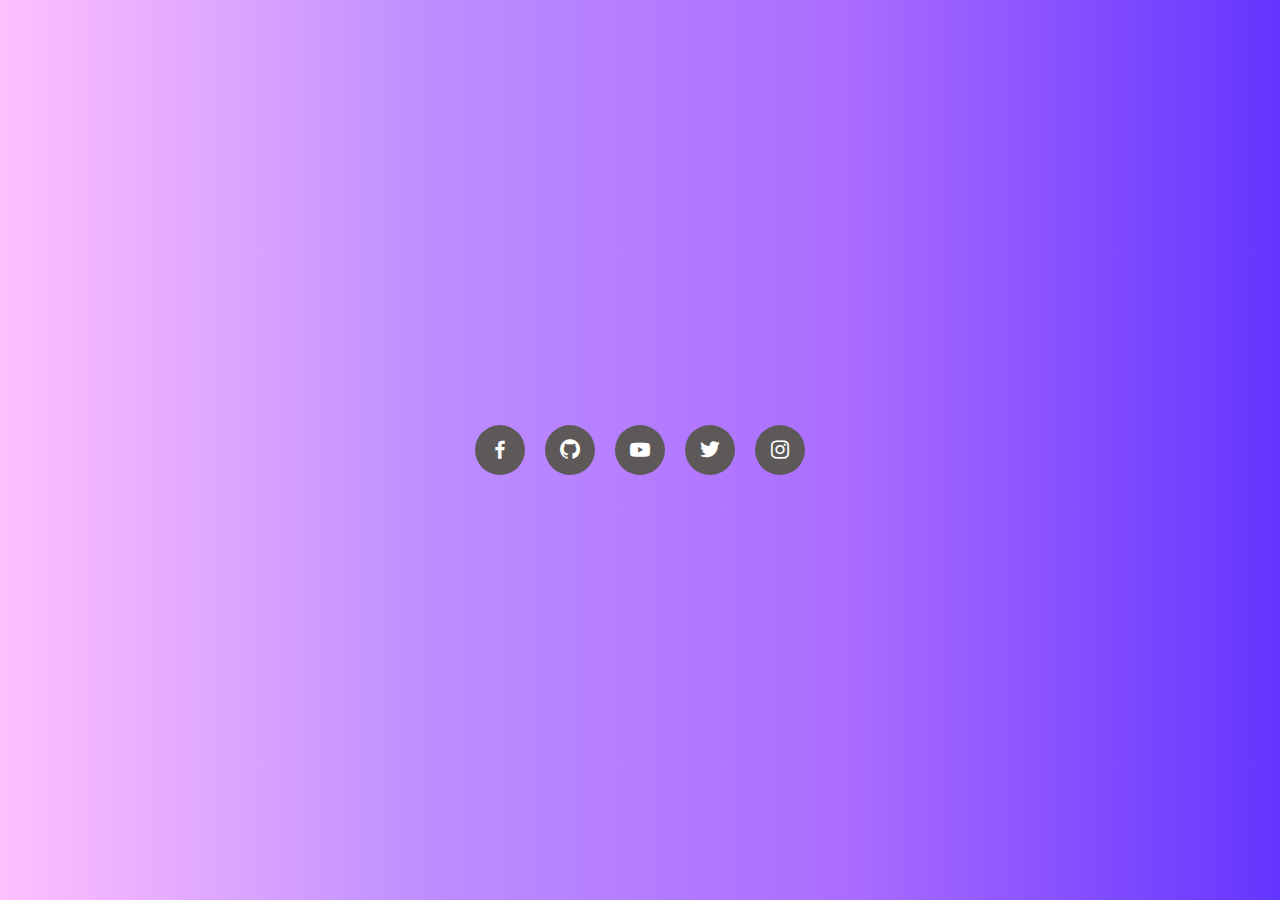
<file: D0508/Sol1/index.html>
<!DOCTYPE html>
<html lang="en">
    <head>
        <meta charset="UTF-8">
        <meta name="viewport" content="width=device-width, initial-scale=1.0">
        <title>Tooltip</title>
        <link href='https://unpkg.com/boxicons@2.1.4/css/boxicons.min.css' rel='stylesheet'>
        <link rel="stylesheet" href="https://cdn.jsdelivr.net/npm/swiper@8/swiper-bundle.min.css"/>
        <link rel="stylesheet" href="styles.css">
</head>
<body>
        <div class="social-icons">
            <div class="icon">
                <a href="#" class="facebook">
                    <i class="bx bxl-facebook"></i>
                    <span class="tooltip">Facebook</span>
            </a>
        </div>
            <div class="icon">
                <a href="#" class="github">
                    <i class="bx bxl-github"></i>
                    <span class="tooltip">Github</span>
            </a>
        </div>
            <div class="icon">
                <a href="#" class="youtube">
                    <i class="bx bxl-youtube"></i>
                    <span class="tooltip">Youtube</span>
            </a>
        </div>
            <div class="icon">
                <a href="#" class="twitter">
                    <i class="bx bxl-twitter"></i>
                    <span class="tooltip">Twitter</span>
            </a>
        </div>
            <div class="icon">
                <a href="#" class="instagram">
                    <i class="bx bxl-instagram"></i>
                    <span class="tooltip">Instagram</span>
            </a>
        </div>
    </div>
</body>
</file>
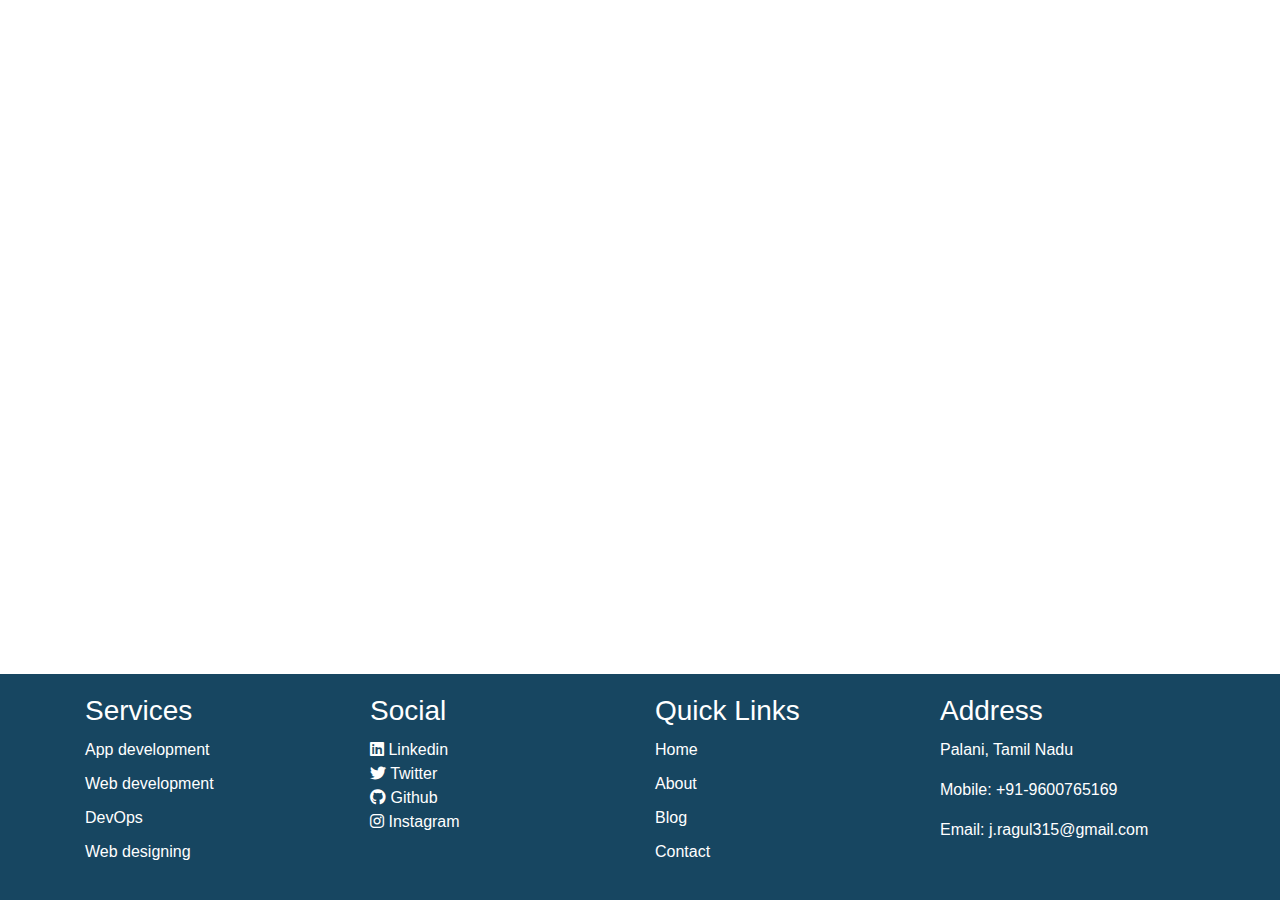
<file: D0508/Sol2/index.html>
<!DOCTYPE html>
<html lang="en">
<head>
    <meta charset="UTF-8">
    <meta name="viewport" content="width=device-width, initial-scale=1.0">
    <title>Footer Example with Bootstrap and Font Awesome</title>
    <link rel="stylesheet" href="https://cdnjs.cloudflare.com/ajax/libs/font-awesome/6.0.0-beta3/css/all.min.css">
    <link rel="stylesheet" href="https://maxcdn.bootstrapcdn.com/bootstrap/4.5.2/css/bootstrap.min.css">
    <style>
        .footer {
            background-color: rgb(23, 70, 97);
            color: white;
            padding: 20px 0;
            align-items: baseline;
            justify-content: end;
            position: absolute;
            width: 100%;
            bottom: 0;
        }
        .footer .column h3 {
            margin-top: 0;
            margin-bottom: 10px;
        }
        .footer .column ul {
            list-style-type: none;
            padding: 0;
        }
        .footer .column ul li {
            margin-bottom: 10px;
        }
        .footer .column ul li a {
            color: white;
            text-decoration: none;
        }
        .footer .column ul li a:hover {
            text-decoration: underline;
        }
        .footer .social-icons a {
            color: white;
            font-size: 20px;
            text-decoration: none;
            margin-right: 15px;
        }
        .footer .social-icons a:hover {
            color: #ccc;
        }
        .footer .bottom-bar {
            text-align: center;
            padding: 10px 0;
            border-top: 1px solid #444;
        }
    </style>
</head>
<body>

    <div class="footer">
        <div class="container">
            <div class="row">
                <div class="col-md-3 column">
                    <h3>Services</h3>
                    <ul>
                        <li>App development</li>
                        <li>Web development</li>
                        <li>DevOps</li>
                        <li>Web designing</li>
                    </ul>
                </div>
                <div class="col-md-3 column">
                    <h3>Social</h3>
                    <div class="social-icons">
                        <a href="#" style="font-size: medium;"><i class="fab fa-linkedin"> </i> Linkedin</a><br>
                        <a href="#" style="font-size: medium;"><i class="fab fa-twitter"></i> Twitter</a><br>
                        <a href="#" style="font-size: medium;"><i class="fab fa-github"></i> Github </a><br>
                        <a href="#" style="font-size: medium;"><i class="fab fa-instagram"></i> Instagram</a><br>
                    </div>
                </div>
                <div class="col-md-3 column">
                    <h3>Quick Links</h3>
                    <ul>
                        <li><a href="#">Home</a></li>
                        <li><a href="#">About</a></li>
                        <li><a href="#">Blog</a></li>
                        <li><a href="#">Contact</a></li>
                    </ul>
                </div>
                <div class="col-md-3 column">
                    <h3>Address</h3>
                    <p>Palani, Tamil Nadu</p>
                    <p>Mobile: +91-9600765169</p>
                    <p>Email: j.ragul315@gmail.com</p>
                </div>
            </div>
        </div>
    </div>

    <script src="https://code.jquery.com/jquery-3.5.1.slim.min.js"></script>
    <script src="https://cdn.jsdelivr.net/npm/@popperjs/core@2.9.2/dist/umd/popper.min.js"></script>
    <script src="https://maxcdn.bootstrapcdn.com/bootstrap/4.5.2/js/bootstrap.min.js"></script>
</body>
</html>
</file>
<file: D0508/Sol1/styles.css>
body {
        font-family: Arial, sans-serif;
        display: flex;
        justify-content: center;
        align-items: center;
        height: 100vh;
        background-image: linear-gradient(to right,#ffc0ff,rgb(190,142,255),rgb(170,108,255),rgb(100,53,255));
        background-color:whitesmoke;
        margin: 0;
}
.social-icons {
        display: flex;
        gap: 20px;
}
.icon {
        position: relative;
        width: 50px;
        height: 50px;
}
.icon a {
        display: flex;
        justify-content: center;
        align-items: center;
        width: 100%;
        height: 100%;
        background-color: #5d5959;
        color: #fff;
        border-radius: 50%;
        text-decoration: none;
        font-size: 24px;
        transition: background-color 0.3s;
}
.icon a.facebook:hover,.facebook .tooltip {
        background-color:blue;
}
.icon a.github:hover,.github .tooltip {
        background-color: #090711;
}
.icon a.youtube:hover,.youtube .tooltip {
        background-color: #cb1919;
}
.icon a.twitter:hover,.twitter .tooltip {
        background-color: #195bb7;
}
.icon a.instagram:hover,.instagram .tooltip {
        background-color: rgb(243, 124, 227);
}
.tooltip {
        position: absolute;
        bottom: 60px;
        left: 50%;
        transform: translateX(-50%);
        color: #fff;
        padding: 5px 10px;
        border-radius: 5px;
        white-space: nowrap;
        opacity: 0;
        visibility: hidden;
        transition: opacity 0.3s;
}
   
.icon a:hover .tooltip {
        opacity: 1;
        visibility: visible;
}
span{
        font-size: medium;
}
</file>
